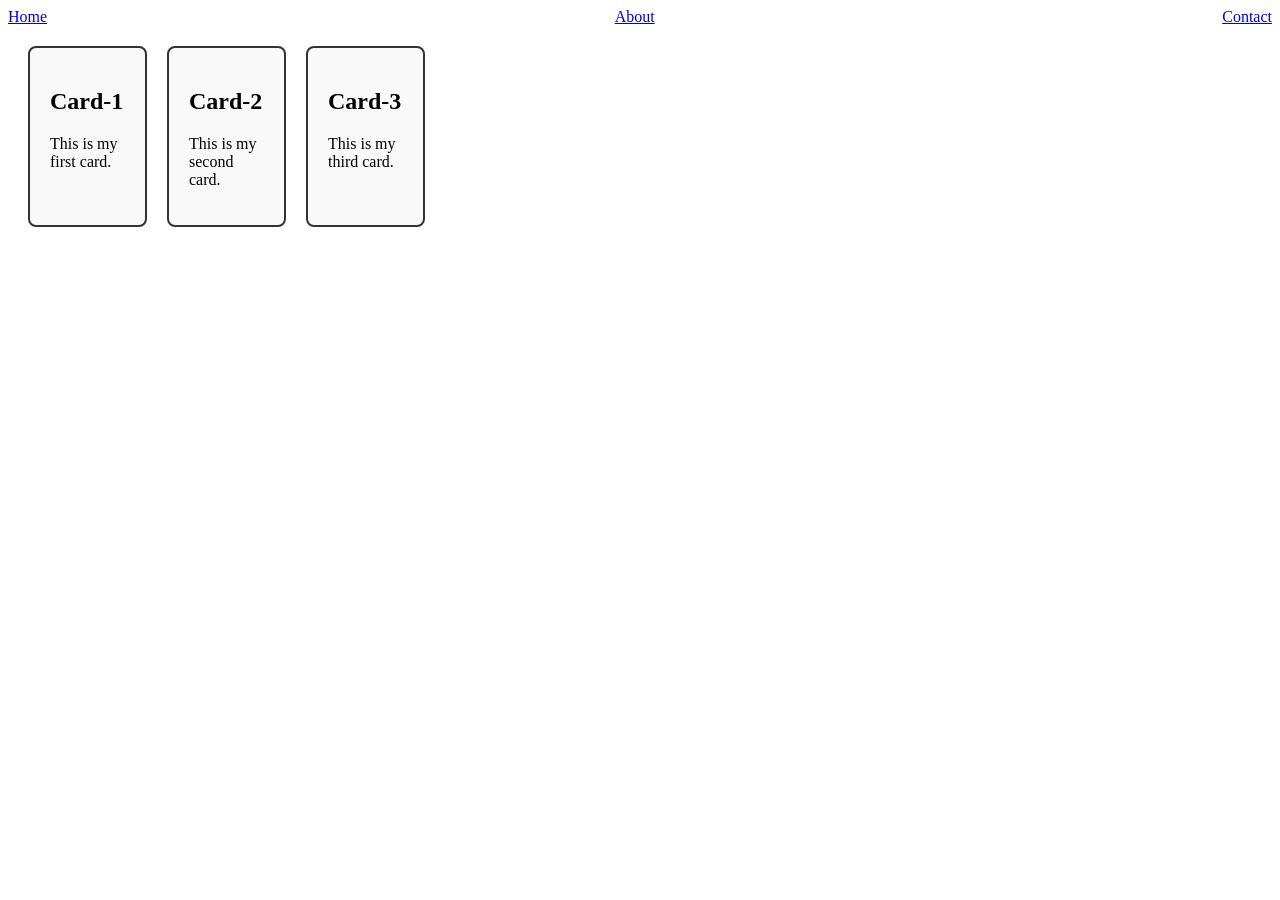
<file: Project02/ex00/index.html>
<html lang="en">
<head>
    <meta charset="UTF-8">
    <meta name="viewport" content="width=device-width, initial-scale=1.0">
    <title>Flexbox Layout</title>
    <link rel="stylesheet" href="style.css">
</head>

<body>

    <nav class="nav-container">
        <a href="#home">Home</a>
        <a href="#about">About</a>
        <a href="#contact">Contact</a>
    </nav>

    <div class="card-container">

        <div class="card">
            <h2>Card-1</h2>
            <p>This is my first card.</p>
        </div>

        <div class="card">
            <h2>Card-2</h2>
            <p>This is my second card.</p>
        </div>

        <div class="card">
            <h2>Card-3</h2>
            <p>This is my third card.</p>
        </div>

    </div>

</body>
</html>
</file>
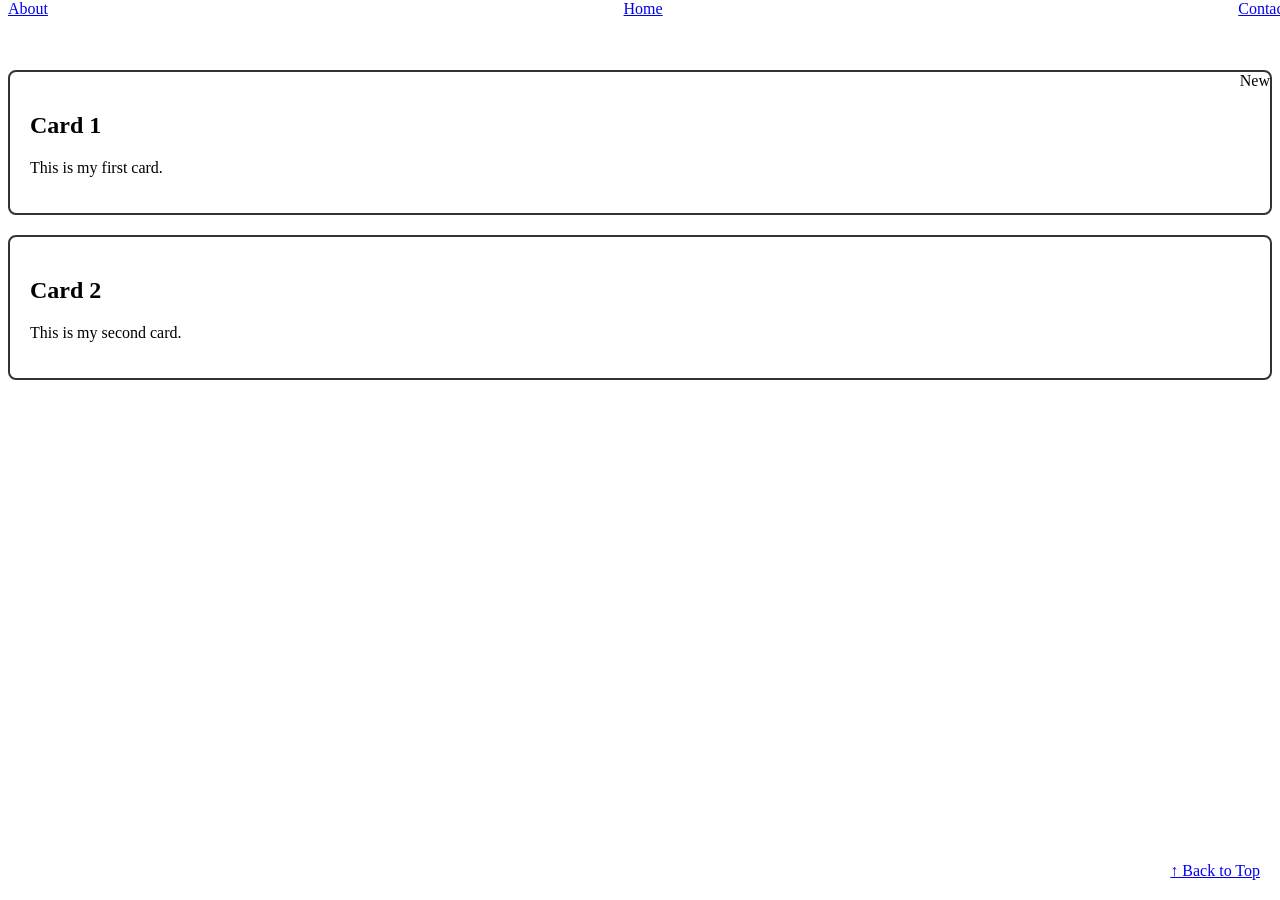
<file: Project02/ex01/index.html>
<!DOCTYPE html>
<html lang="en">

<head>
    <meta charset="UTF-8">
    <meta name="viewport" content="width=device-width, initial-scale=1.0">
    <link rel="stylesheet" href="style.css">
    <title>Positioning</title>
</head>

<body id="home">

    <nav class="nav-container">
        <a href="#about">About</a>
        <a href="#home">Home</a>
        <a href="#contact">Contact</a>
    </nav>

    <div class="card-container">

        <div class="card">
            <span class="badge">New</span>
            <h2>Card 1</h2>
            <p>This is my first card.</p>
        </div>

        <div class="card">
            <h2>Card 2</h2>
            <p>This is my second card.</p>
        </div>

    </div>

    <a class="back-to-top" href="#home">↑ Back to Top</a>

</body>

</html>
</file>
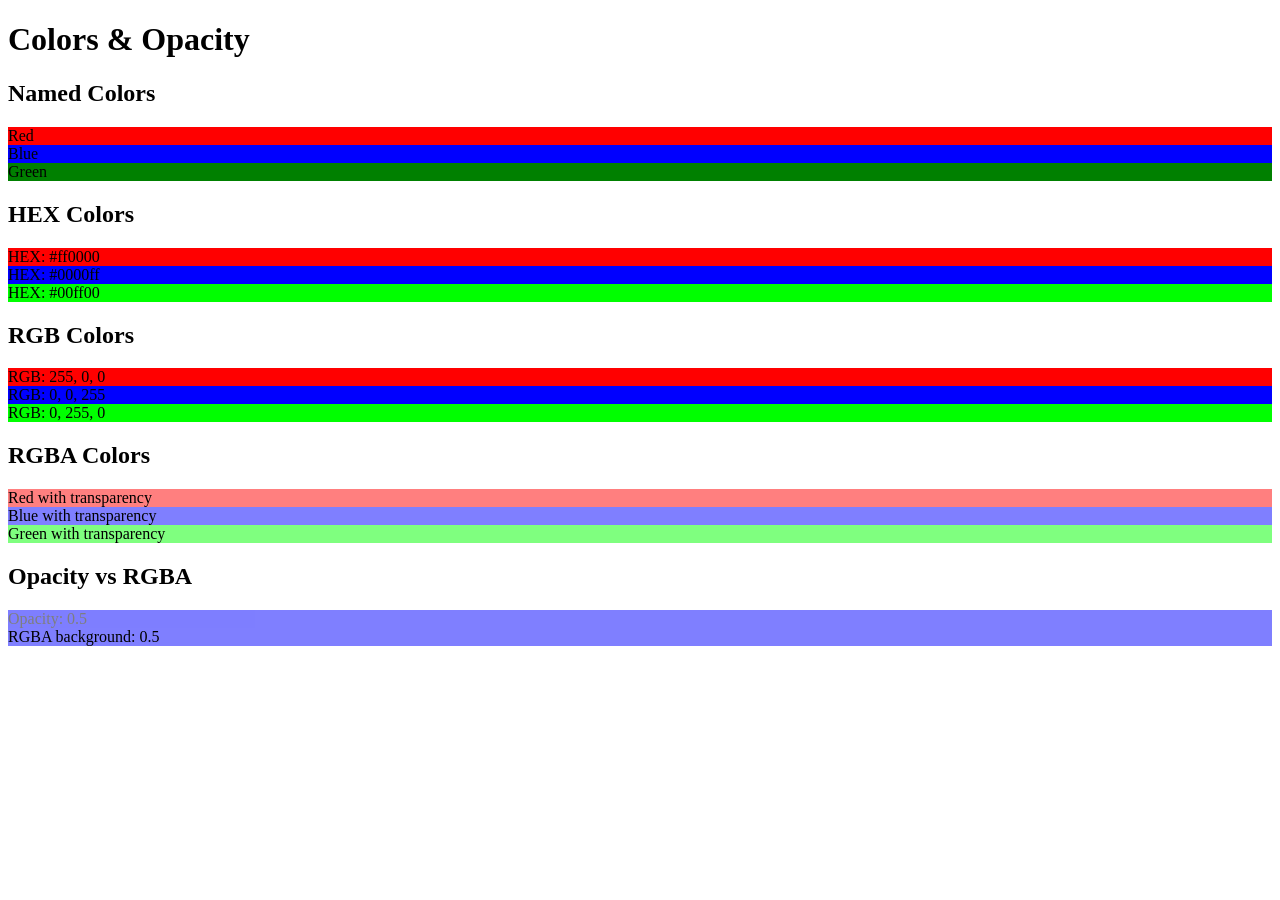
<file: Project02/ex03/index.html>
<!DOCTYPE html>
<html lang="en">

<head>
    <meta charset="UTF-8">
    <meta name="viewport" content="width=device-width, initial-scale=1.0">
    <link rel="stylesheet" href="style.css">
    <title>Colors & Opacity</title>
</head>

<body>
    <h1>Colors & Opacity</h1>

    <h2>Named Colors</h2>
    <div class="named-red">Red</div>
    <div class="named-blue">Blue</div>
    <div class="named-green">Green</div>

    <h2>HEX Colors</h2>
    <div class="hex-red">HEX: #ff0000</div>
    <div class="hex-blue">HEX: #0000ff</div>
    <div class="hex-green">HEX: #00ff00</div>

    <h2>RGB Colors</h2>
    <div class="rgb-red">RGB: 255, 0, 0</div>
    <div class="rgb-blue">RGB: 0, 0, 255</div>
    <div class="rgb-green">RGB: 0, 255, 0</div>

    <h2>RGBA Colors</h2>
    <div class="rgba-red">Red with transparency</div>
    <div class="rgba-blue">Blue with transparency</div>
    <div class="rgba-green">Green with transparency</div>

    <h2>Opacity vs RGBA</h2>

    <div class="opacity-box">
        <span>Opacity: 0.5</span>
    </div>

    <div class="rgba-box">
        <span>RGBA background: 0.5</span>
    </div>
</body>

</html>
</file>
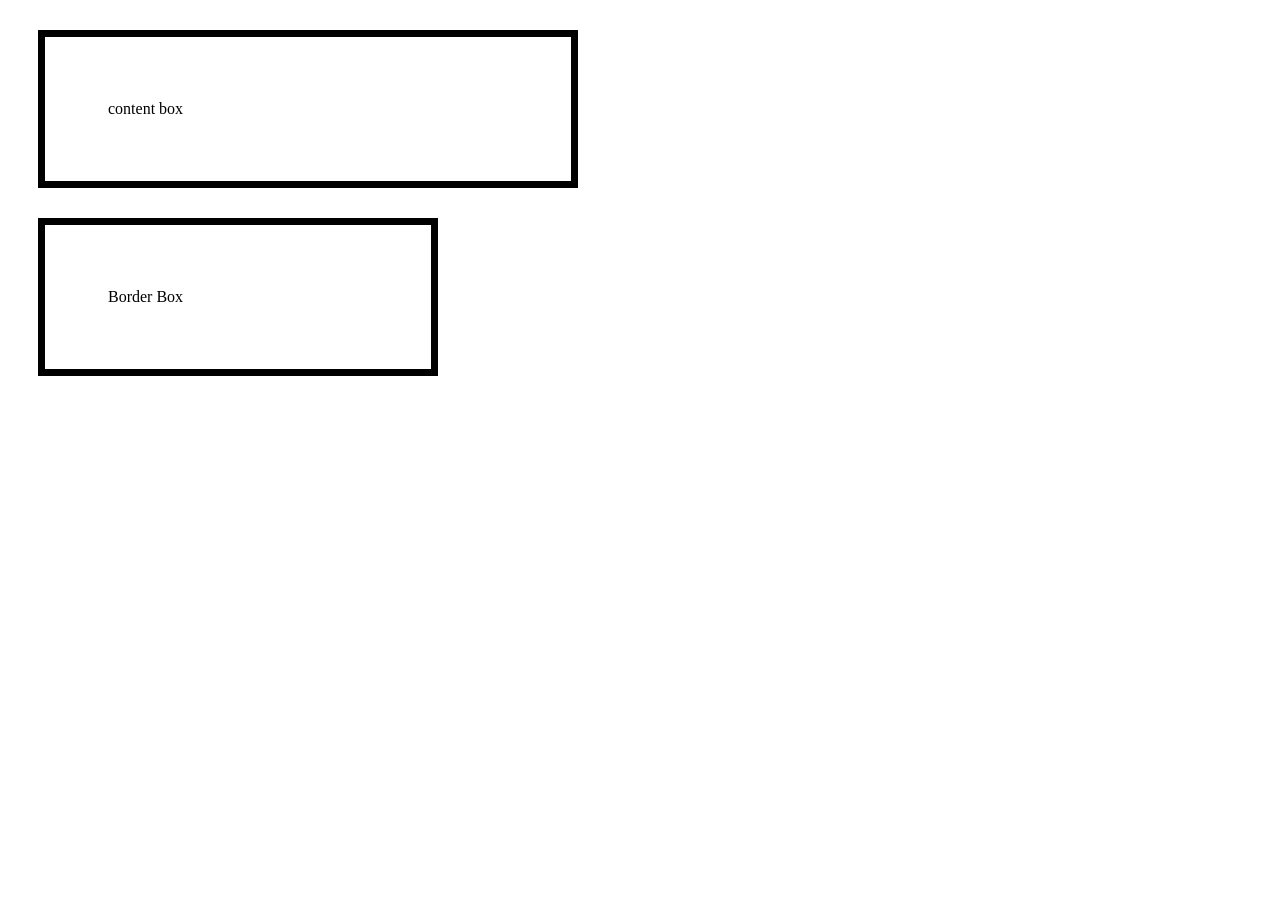
<file: Project02/ex04/index.html>
<!DOCTYPE html>
<html lang="en">
<head>
    <meta charset="UTF-8">
    <meta name="viewport" content="width=device-width, initial-scale=1.0">
    <link rel="stylesheet" href="style.css">
    <title>box model</title>
</head>
<body>
    <div class="box-1">
    content box
    </div>
    <div class="box-2">
    Border Box
    </div>
</body>
</html>
</file>
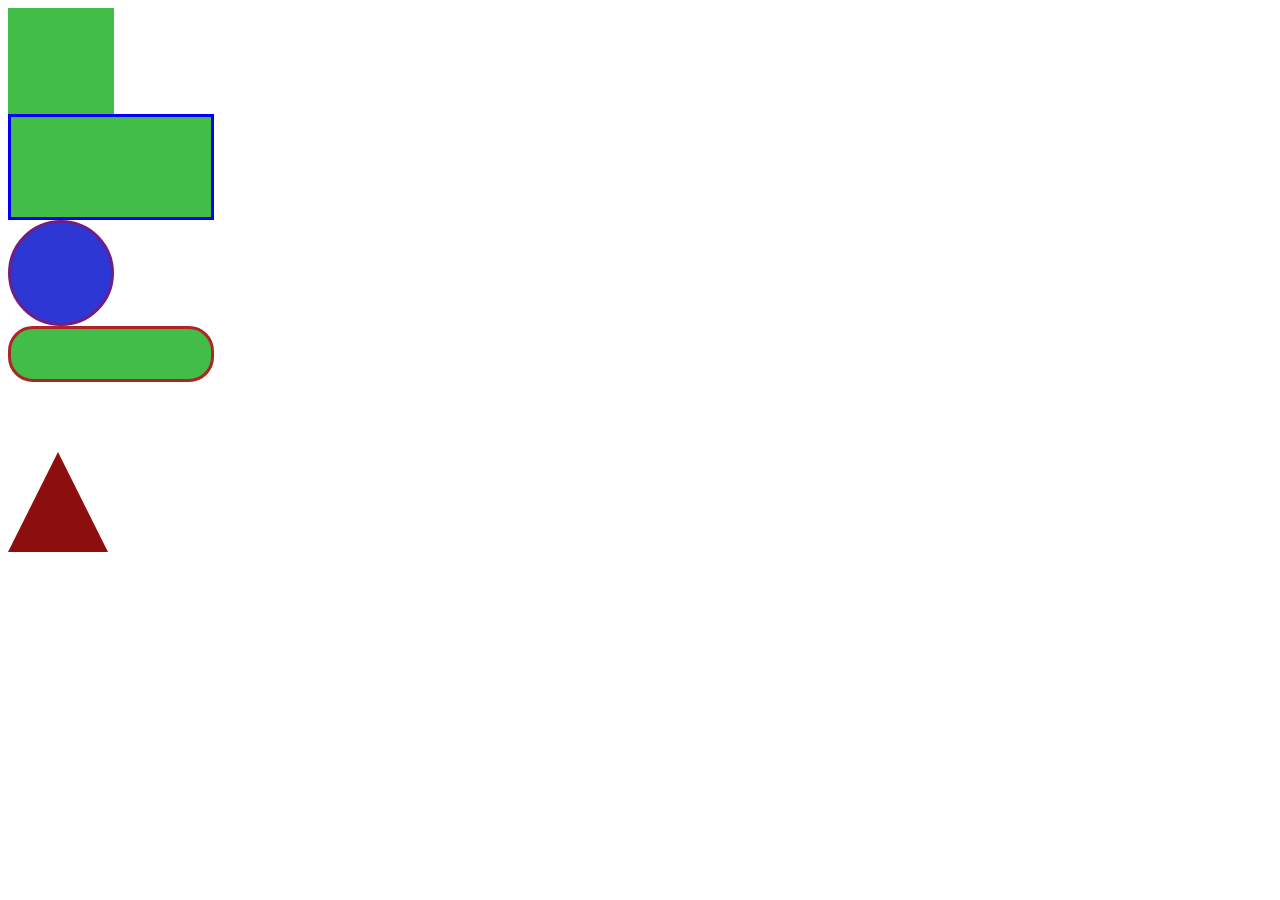
<file: Project02/ex02/index02.html>
<html lang="en">
<head>
    <meta charset="UTF-8">
    <meta name="viewport" content="width=device-width, initial-scale=1.0">
    <link rel="stylesheet" href="style.css">
    <title>Document</title>
</head>
<body>
    
    <div class="square"></div>

    <div class="rectangle"></div>

    <div class="circle"></div>

    <div class="pill"></div>

    <div class="triangle"></div>

</body>
</html>
</file>
<file: Project02/ex00/style.css>
.nav-container { 
    display: flex; 
    justify-content: space-between; 
    align-items: center; 
}

.card-container { 
    display: flex; 
    flex-direction: row; 
    flex-wrap: wrap; 
    gap: 20px; 
    padding: 20px;
}

.card {
    border: 2px solid #333;
    border-radius: 8px;
    padding: 20px;
    background-color: #f9f9f9;
    width: 75px;
}
</file>
<file: Project02/ex01/style.css>
.nav-container {
    display: flex;
    justify-content: space-between;
    position: fixed;
    top: 0;
    width: 100%;
    z-index: 1000;
}

.card-container {
    position: relative;
    margin-top: 70px;
}

.card {
    position: relative;
    border: 2px solid #333;
    padding: 20px;
    margin-bottom: 20px;
    border-radius: 8px;
}

.badge {
    position: absolute;
    top: 0;
    right: 0;
    z-index: 1;
}

.back-to-top {
    position: fixed;
    right: 20px;
    bottom: 20px;
}
</file>
<file: Project02/ex03/style.css>
.named-red {
    background-color: red;
}

.named-blue {
    background-color: blue;
}

.named-green {
    background-color: green;
}

.hex-red {
    background-color: #ff0000;
}

.hex-blue {
    background-color: #0000ff;
}

.hex-green {
    background-color: #00ff00;
}

.rgb-red {
    background-color: rgb(255, 0, 0);
}

.rgb-blue {
    background-color: rgb(0, 0, 255);
}

.rgb-green {
    background-color: rgb(0, 255, 0);
}

.rgba-red {
    background-color: rgba(255, 0, 0, 0.5);
}

.rgba-blue {
    background-color: rgba(0, 0, 255, 0.5);
}

.rgba-green {
    background-color: rgba(0, 255, 0, 0.5);
}

.opacity-box {
    background-color: blue;
    opacity: 0.5;
}

.rgba-box {
    background-color: rgba(0, 0, 255, 0.5);
}
</file>
<file: Project02/ex04/style.css>
.box-1{ box-sizing: content-box;
    padding: 63px;
border: 7px solid black;
width: 400px; 
margin: 30px;}
.box-2{box-sizing: border-box;
width: 400px;
    padding: 63px ;
border: 7px solid black;
margin: 30px;}
*,
*::before,
*::after
{box-sizing: border-box }
</file>
<file: Project02/ex02/style.css>
.square {
    width: 100px;
    height: 100px;
    border: 3px solid #42bd48;
     background-color: #42bd48;
}

.rectangle {
    width: 200px;
    height: 100px;
    border: 3px solid blue;
     background-color: #42bd48;
}

.circle {
    width: 100px;
    height: 100px;
    border-radius: 50%;
    border: 3px solid rgb(111, 30, 136);
     background-color: #2d38d4;
}



.pill {
    width: 200px;
    height: 50px;
    border-radius: 25px;
    border: 3px solid rgb(175, 37, 37);
     background-color: #42bd48;
}

.triangle {
    width: 0;
    height: 70;
    border-left: 50px solid transparent;
    border-right: 50px solid transparent;
    border-bottom: 100px solid rgb(141, 14, 14);
}
</file>
